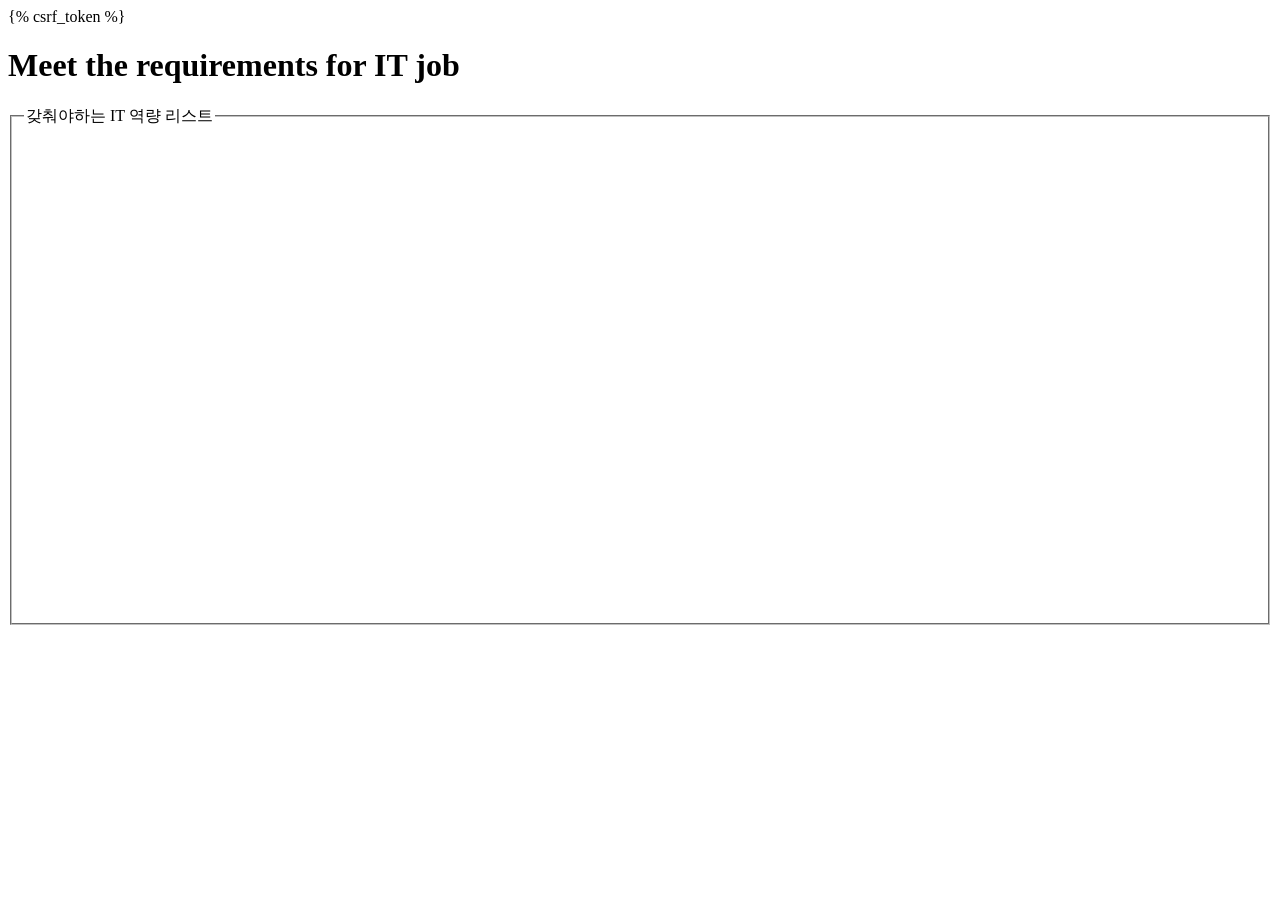
<file: job-satellite-main/recommend/templates/result2.html>
<!DOCTYPE html>
<html lang="en">
<head>
    <meta charset="UTF-8">
    <title>Title</title>
</head>
<body>
{% csrf_token %}
<h1>Meet the requirements for IT job</h1>
<fieldset style="height: 500px">
        <legend>갖춰야하는 IT 역량 리스트</legend>
</fieldset>
</body>
</html>
</file>
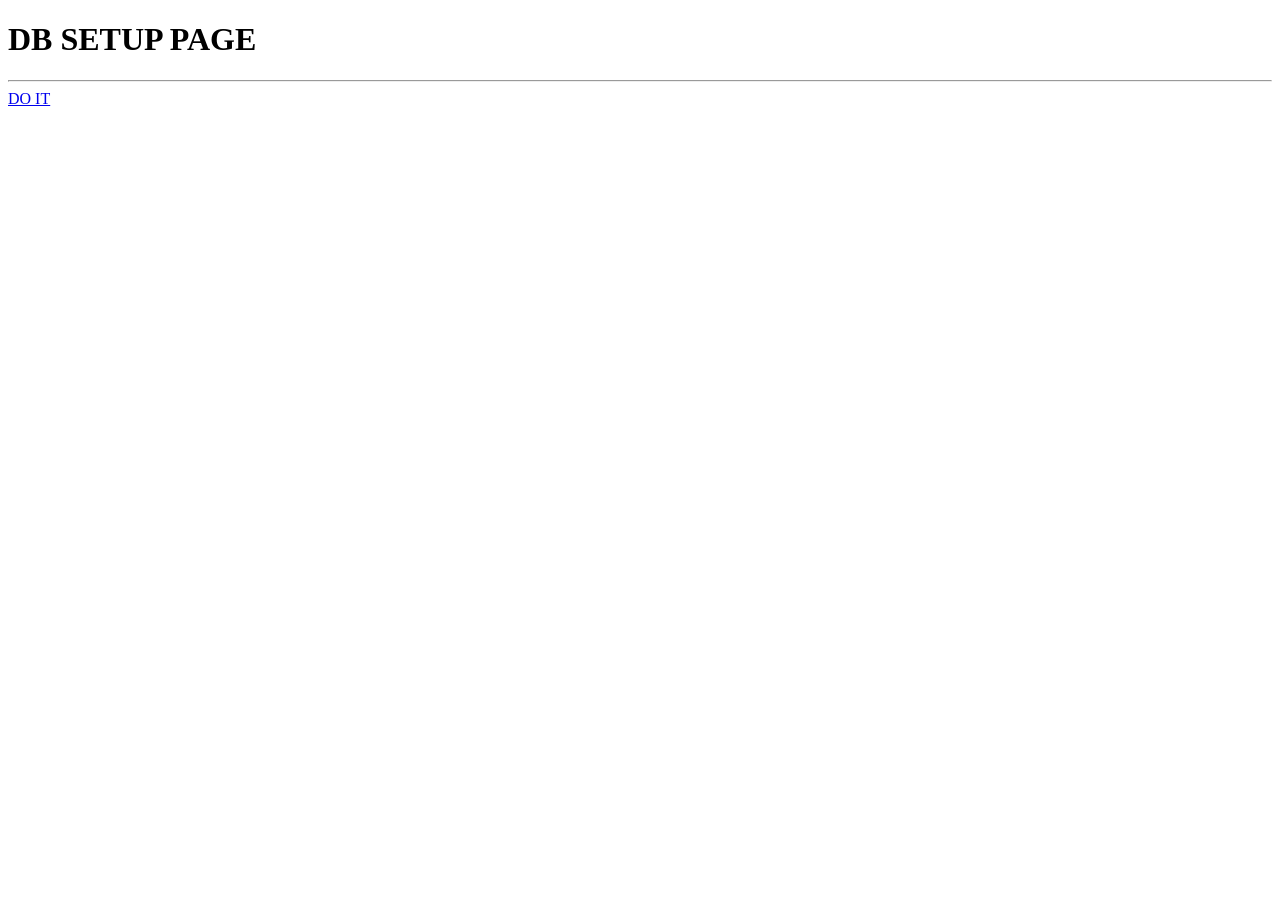
<file: job-satellite-main/recommend/templates/recommend/dbsetup/dbsetup.html>
<!DOCTYPE html>
<html lang="ko">
  <head>
    <meta charset="UTF-8" />
    <meta name="viewport" content="width=device-width, initial-scale=1.0" />
    <title>THIS PAGE IS DB SETUP PAGE</title>
  </head>
  <body>
    <h1>DB SETUP PAGE</h1>
    <hr />
    <a href="/reco/dbsetup/setup/">DO IT</a>
  </body>
</html>
</file>
